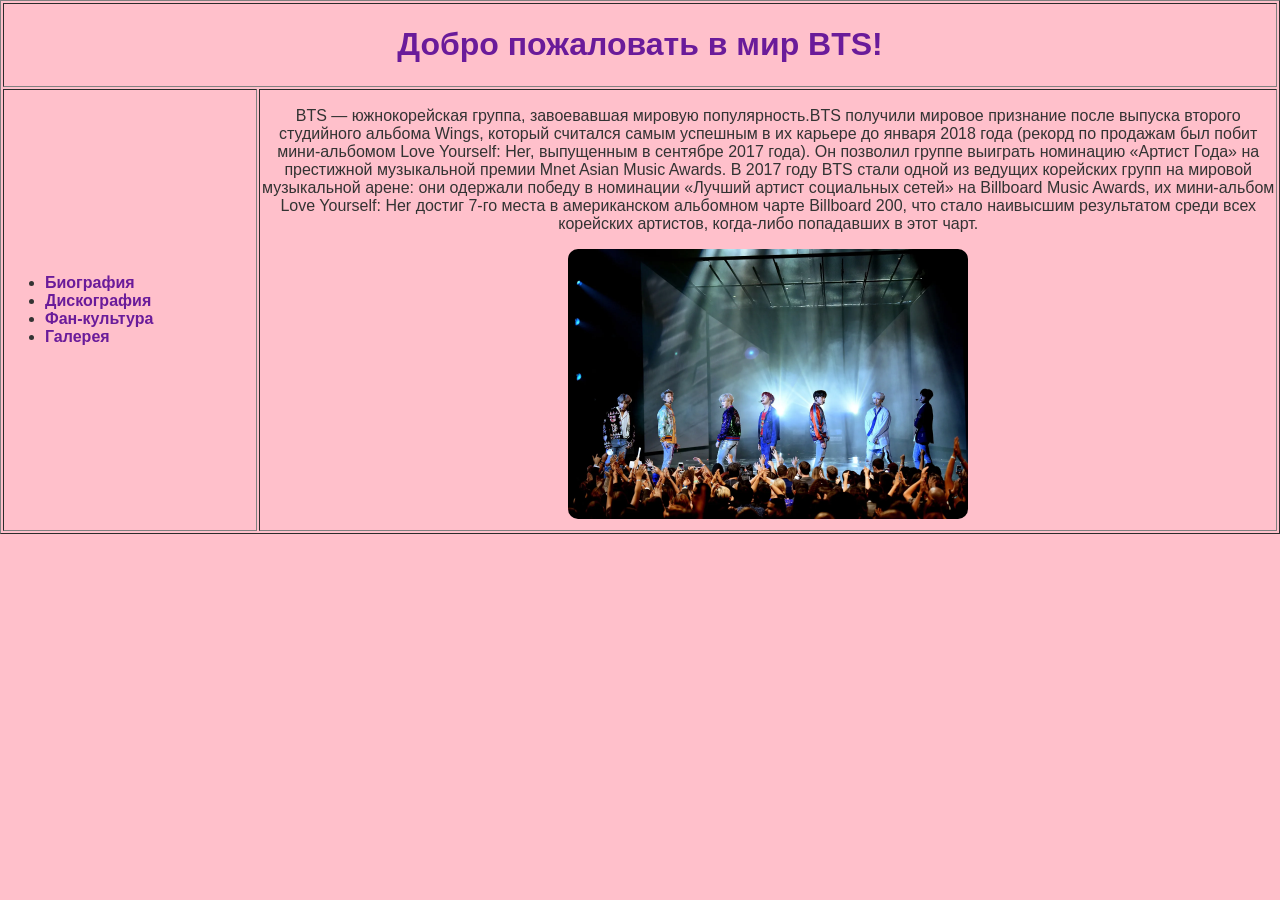
<file: Lab1/index.html>
<!DOCTYPE html>
<html lang="ru">
<head>
<link rel="stylesheet" href="css/style.css">
<meta charset="UTF-8">
<meta name="viewport" content="width=device-width, initial-scale=1.0">
<title>BTS — Главная</title>
</head>
<body>
<table border="1" width="100%">
<tr>
<td colspan="2" align="center">
<h1>Добро пожаловать в мир BTS!</h1>
</td>
</tr>
<tr>
<td width="20%">
<ul>
<li><a href="pagina2.html">Биография</a></li>
<li><a href="pagina3.html">Дискография</a></li>
<li><a href="pagina4.html">Фан-культура</a></li>
<li><a href="pagina5.html">Галерея</a></li>
</ul>
</td>
<td align="center">
<p>BTS — южнокорейская группа, завоевавшая мировую популярность.BTS получили мировое признание после выпуска второго студийного альбома Wings, который считался самым успешным в их карьере до января 2018 года (рекорд по продажам был побит мини-альбомом Love Yourself: Her, выпущенным в сентябре 2017 года). Он позволил группе выиграть номинацию «Артист Года» на престижной музыкальной премии Mnet Asian Music Awards. В 2017 году BTS стали одной из ведущих корейских групп на мировой музыкальной арене: они одержали победу в номинации «Лучший артист социальных сетей» на Billboard Music Awards, их мини-альбом Love Yourself: Her достиг 7-го места в американском альбомном чарте Billboard 200, что стало наивысшим результатом среди всех корейских артистов, когда-либо попадавших в этот чарт.</p>
<img src="img/army.webp" alt="BTS" width="400">
</td>
</tr>
</table>
</body>
</html>
</file>
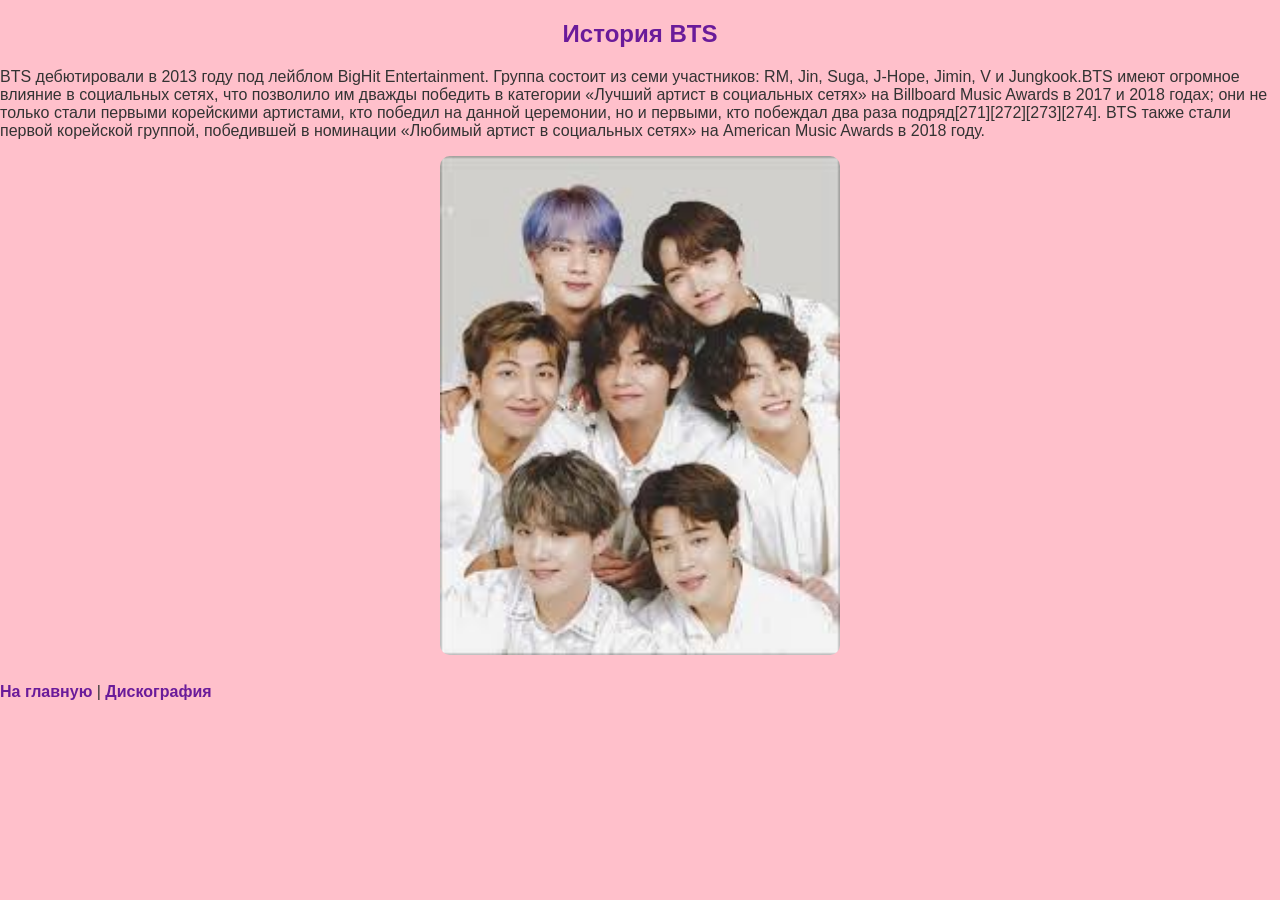
<file: Lab1/pagina2.html>
<!DOCTYPE html>
<html lang="ru">
<head>
    <link rel="stylesheet" href="css/style.css">
    <meta charset="UTF-8">
    <meta name="viewport" content="width=device-width, initial-scale=1.0">
    <title>pagina 2</title>
</head>
<body>
<h2>История BTS</h2>
<p>BTS дебютировали в 2013 году под лейблом BigHit Entertainment. Группа состоит из семи участников: RM, Jin, Suga, J-Hope, Jimin, V и Jungkook.BTS имеют огромное влияние в социальных сетях, что позволило им дважды победить в категории «Лучший артист в социальных сетях» на Billboard Music Awards в 2017 и 2018 годах; они не только стали первыми корейскими артистами, кто победил на данной церемонии, но и первыми, кто побеждал два раза подряд[271][272][273][274]. BTS также стали первой корейской группой, победившей в номинации «Любимый артист в социальных сетях» на American Music Awards в 2018 году.</p>
<center>
    <img src="img/dva.jpg" alt="BTS биография" width="400">
</center>
<br>
<a href="index.html">На главную</a> | <a href="pagina3.html">Дискография</a>
</body>
</html>
</file>
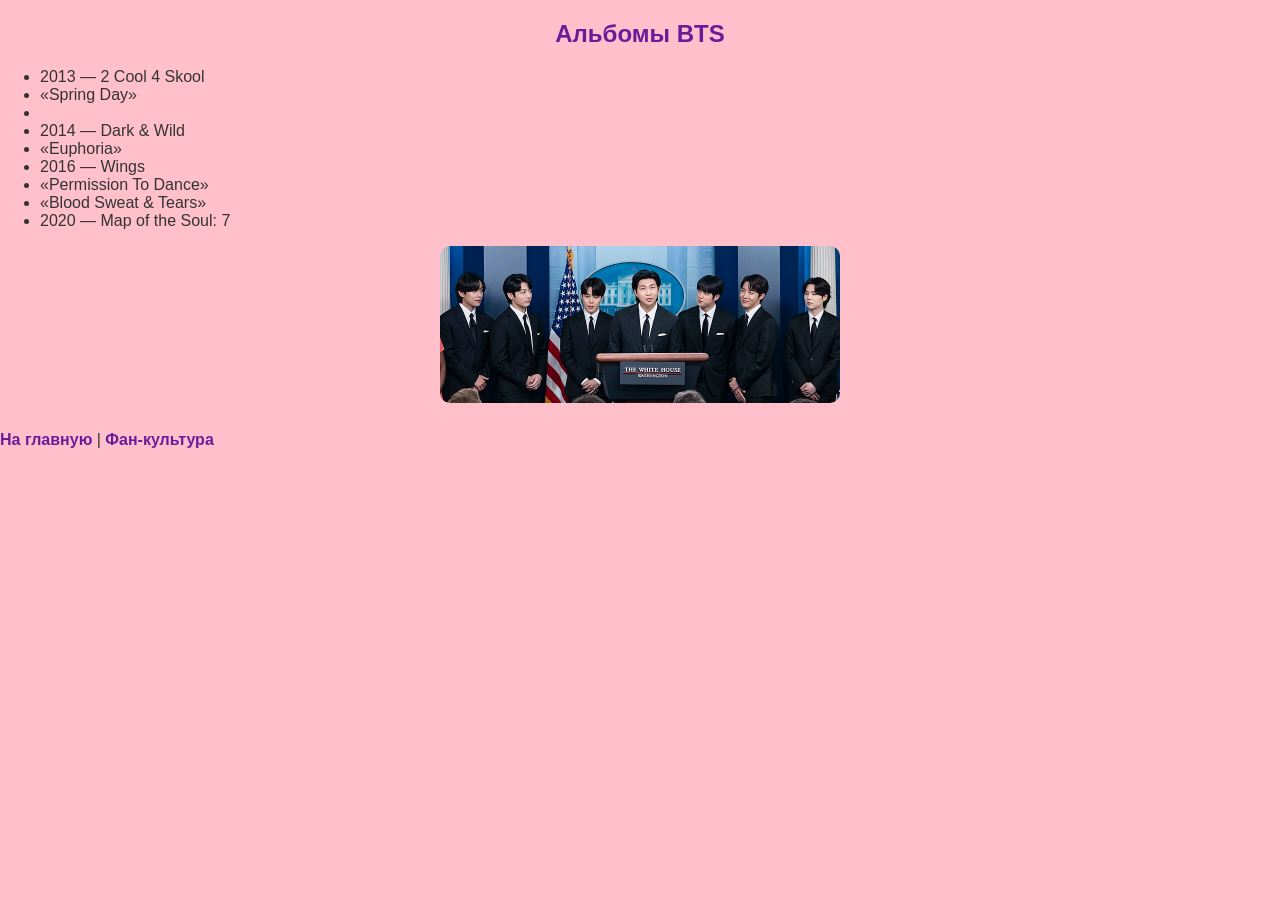
<file: Lab1/pagina3.html>
<!DOCTYPE html>
<html lang="ru">
<head>
    <link rel="stylesheet" href="css/style.css">
    <meta charset="UTF-8">
    <meta name="viewport" content="width=device-width, initial-scale=1.0">
    <title>pagina 3</title>
</head>
<body>
<h2>Альбомы BTS</h2>
<ul>
    <li>2013 — 2 Cool 4 Skool</li>
    <li>«Spring Day»<li>
    <li>2014 — Dark & Wild</li>
    <li>«Euphoria»</li>
    <li>2016 — Wings</li>
    <li>«Permission To Dance»</li>
    <li>«Blood Sweat & Tears»</li>
    <li>2020 — Map of the Soul: 7</li>
</ul>
<center>
    <img src="img/bboys.jpg" alt="Альбом BTS" width="400">
</center>
<br>
<a href="index.html">На главную</a> | <a href="pagina4.html">Фан-культура</a>
</body>
</html>
</file>
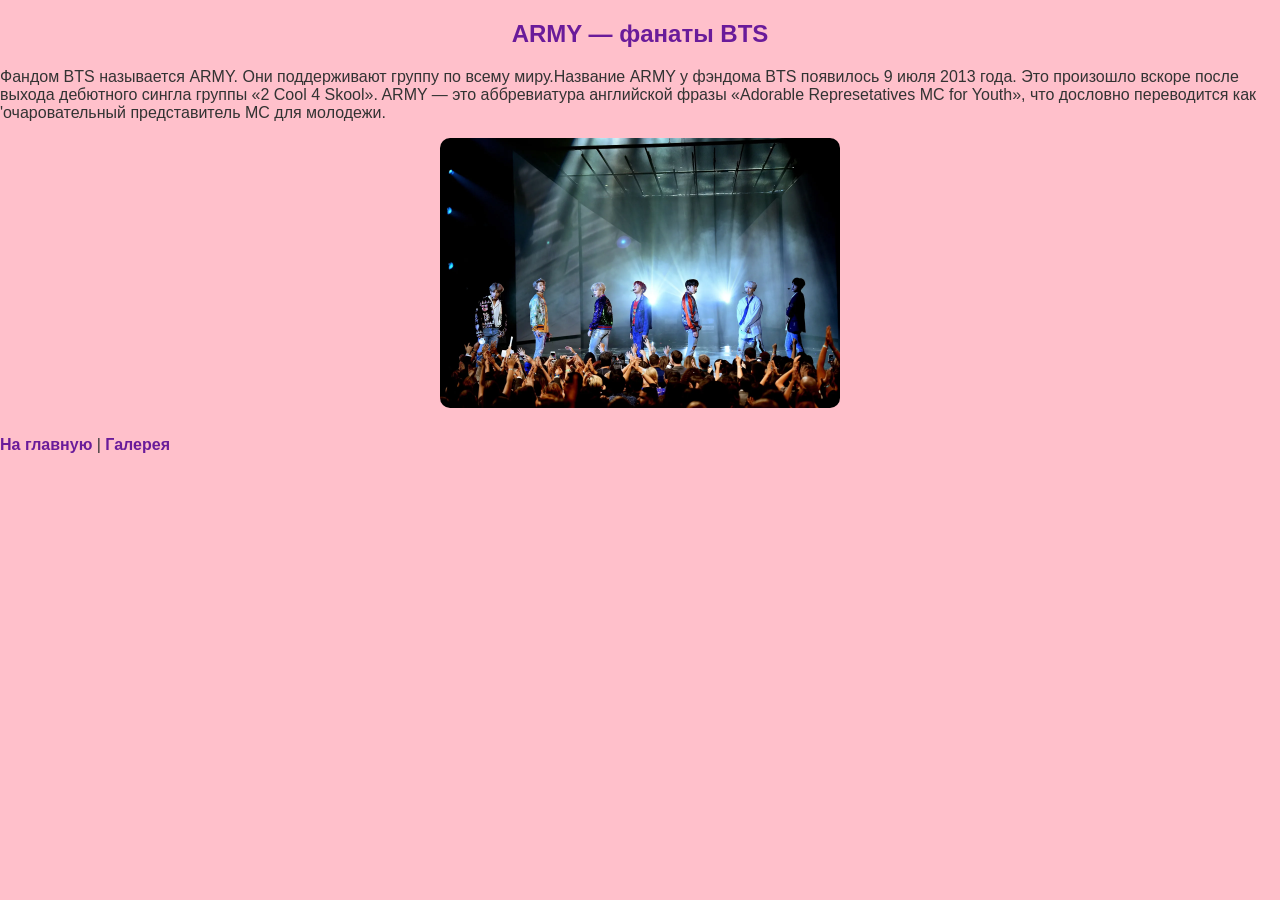
<file: Lab1/pagina4.html>
<!DOCTYPE html>
<html lang="ru">
<head>
    <link rel="stylesheet" href="css/style.css">
    <meta charset="UTF-8">
    <meta name="viewport" content="width=device-width, initial-scale=1.0">
    <title>pagina 4</title>
</head>
<body>
<h2>ARMY — фанаты BTS</h2>
<p>Фандом BTS называется ARMY. Они поддерживают группу по всему миру.Название ARMY у фэндома BTS появилось 9 июля 2013 года. Это произошло вскоре после выхода дебютного сингла группы «2 Cool 4 Skool». ARMY — это аббревиатура английской фразы «Adorable Represetatives MC for Youth», что дословно переводится как 'очаровательный представитель МС для молодежи.</p>
<center>
    <img src="img/army.webp" alt="ARMY BTS" width="400">
</center>
<br>
<a href="index.html">На главную</a> | <a href="pagina5.html">Галерея</a>
</body>
</html>
</file>
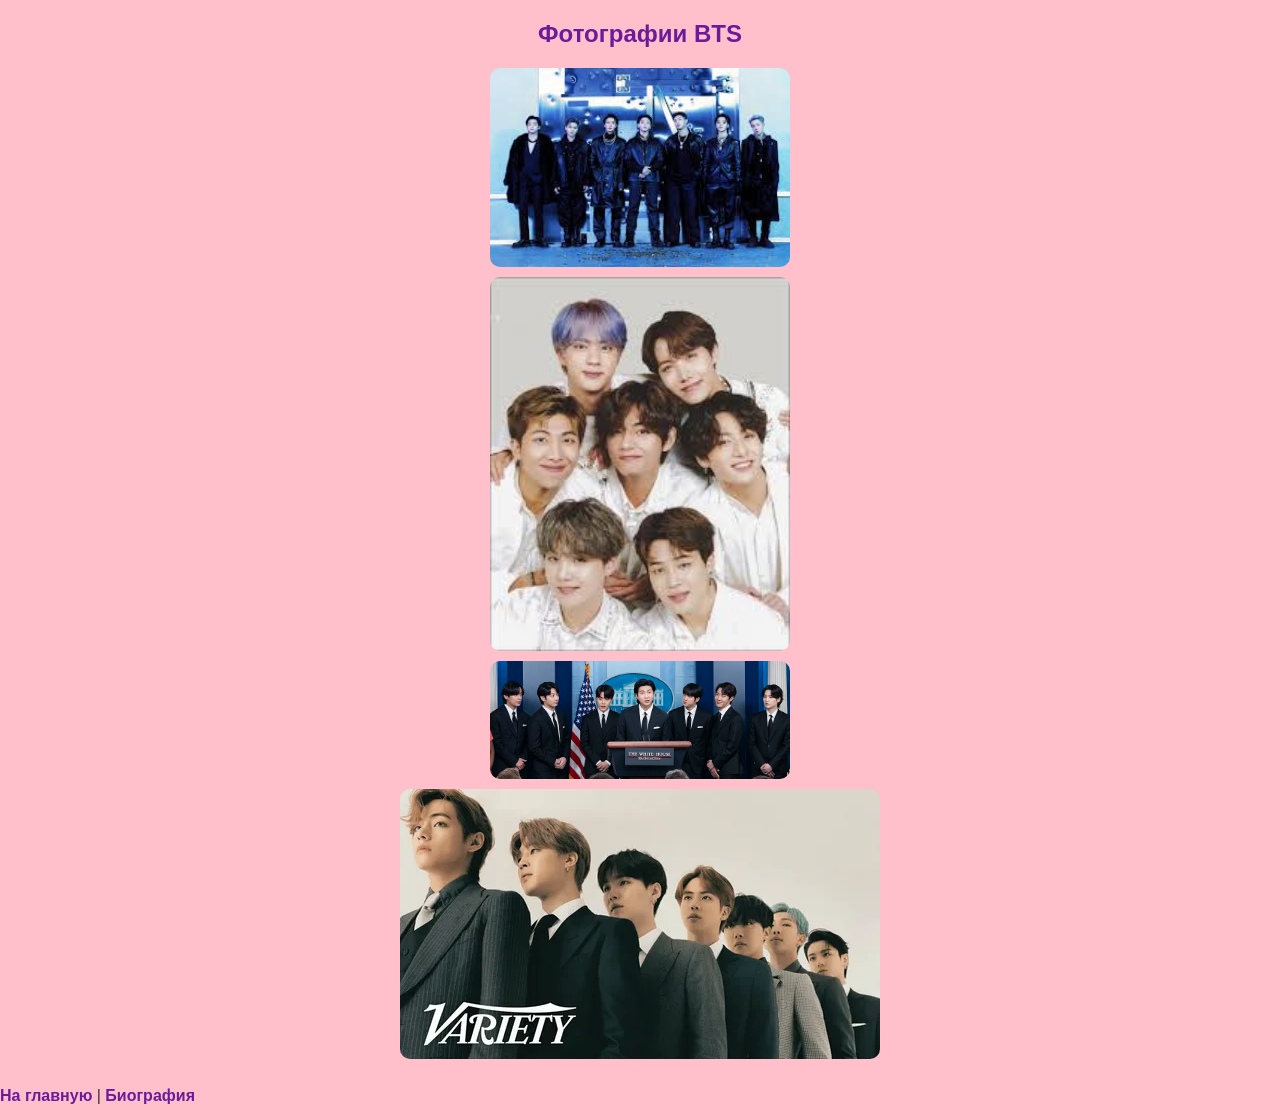
<file: Lab1/pagina5.html>
<!DOCTYPE html>
<html lang="ru">
<head>
    <link rel="stylesheet" href="css/style.css">
    <meta charset="UTF-8">
    <meta name="viewport" content="width=device-width, initial-scale=1.0">
    <title>pagina 4</title>
</head>
<body>
<h2>Фотографии BTS</h2>
<center>
    <img src="img/hui.jpg" alt="BTS 1" width="300">
    <img src="img/dva.jpg" alt="BTS 2" width="300">
    <img src="img/bboys.jpg" alt="BTS 3" width="300">
    <img src="img/i.webp">
</center>
<br>
<a href="index.html">На главную</a> | <a href="index.html">Биография</a>
</body>
</html>
</file>
<file: Lab1/css/style.css>
/* Общие стили для всех страниц */
body {
    font-family: 'Poppins', sans-serif;
    margin: 0;
    padding: 0;
    background-color: #ffc0cb; /* Розовый фон */
    color: #333;
}

/* Подключение шрифтов Google Fonts */
@import url('https://fonts.googleapis.com/css2?family=Poppins:wght@300;400;600&display=swap');

/* Стили для заголовков */
h1, h2 {
    text-align: center;
    color: #6a1b9a;
    font-weight: 600;
}

/* Меню навигации */
nav {
    background-color: #6a1b9a;
    padding: 10px;
    text-align: center;
}

nav a {
    color: white;
    text-decoration: none;
    padding: 10px 15px;
    display: inline-block;
    font-weight: 400;
}

nav a:hover {
    background-color: #4a148c;
    border-radius: 5px;
}

/* Контейнер для основного контента */
.container {
    max-width: 900px;
    margin: 20px auto;
    padding: 20px;
    background: white;
    box-shadow: 0px 0px 10px rgba(0, 0, 0, 0.1);
    border-radius: 10px;
    font-weight: 300;
}

/* Стили для изображений */
img {
    max-width: 100%;
    height: auto;
    display: block;
    margin: 10px auto;
    border-radius: 10px;
}

/* Стили для ссылок */
a {
    color: #6a1b9a;
    font-weight: bold;
    text-decoration: none;
}

a:hover {
    text-decoration: underline;
}
</file>
